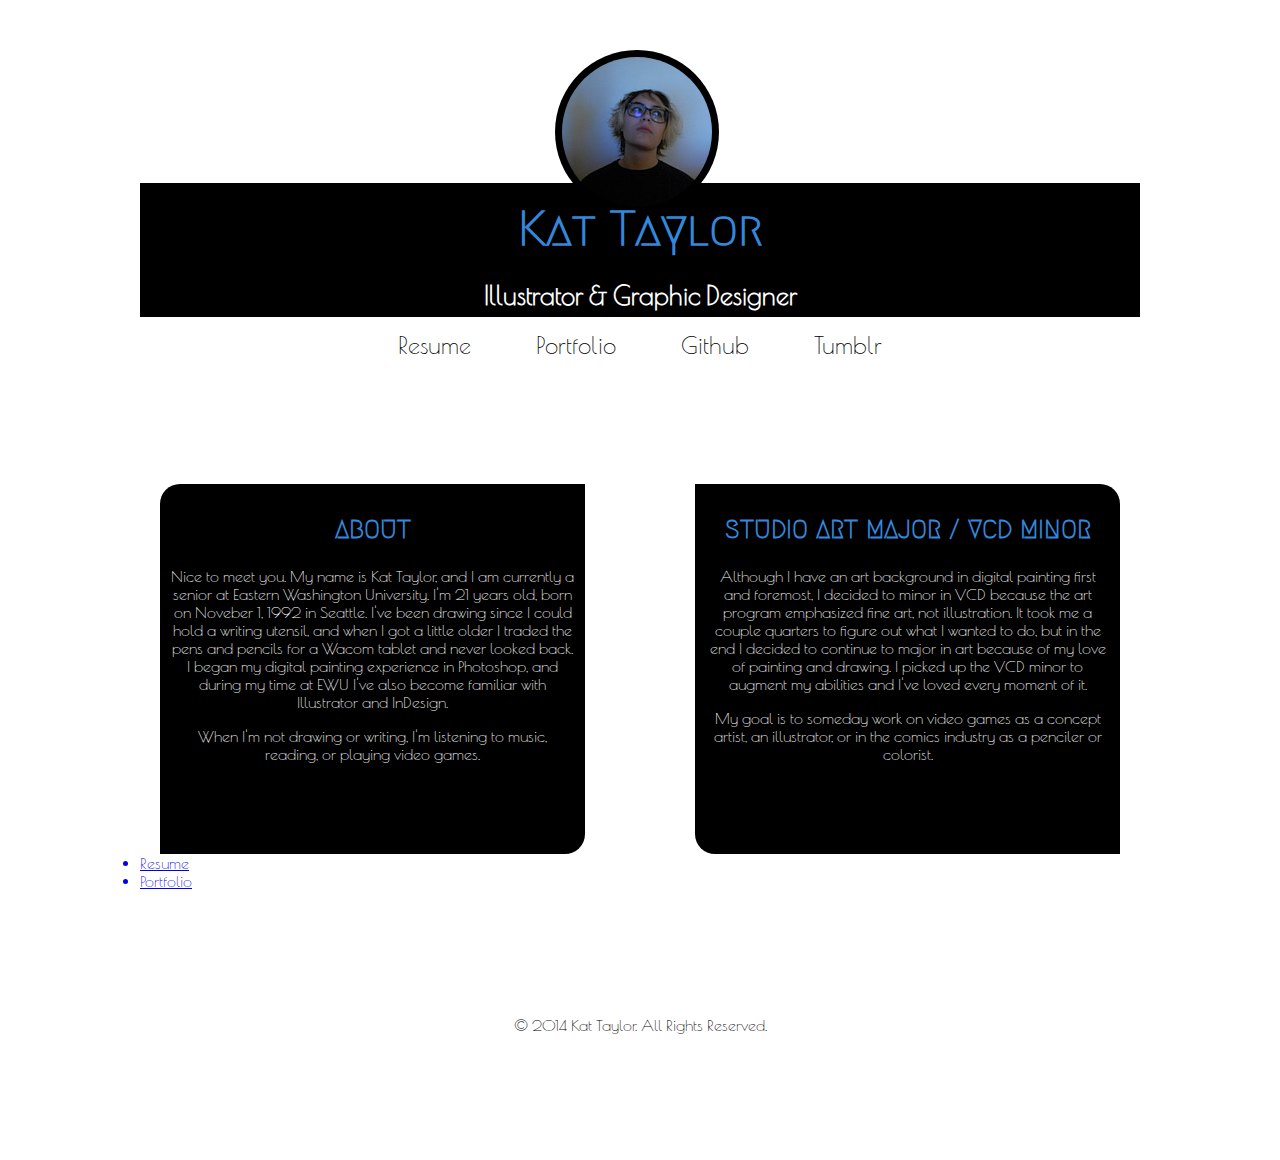
<file: index.html>
<!doctype html>

<html lang="en">

<head>

  <meta charset="UTF-8" />

  <title>p1-bio | Kat Taylor</title>
	
  <link rel="icon" href="favicon.ico">	
 
  <link rel="stylesheet" href="css/normalize.css">

  <link rel="stylesheet" href="css/grid.css">	

  <link rel="stylesheet" href="css/styles.css">	

  <link href='http://fonts.googleapis.com/css?family=Poiret+One' rel='stylesheet' type='text/css'>

  <link href='http://fonts.googleapis.com/css?family=Megrim' rel='stylesheet' type='text/css'>

	
</head> 

<body>

	<div class="container">

		<section class="heading">

			<img src="img/me.jpg" alt="Kat Taylor" class="me">

			<a href="index.html" id="selected"><h1>Kat Taylor</h1></a>

			<h2>Illustrator &amp; Graphic Designer</h2>

		</section>

	
<!-- Nav -->

		<ul class="nav grid_12 alpha omega">

          	<a href="#"><li>Resume</li></a> 

          	<a href="#"><li>Portfolio</li></a>

          	<a href="https://github.com/kathryntaylor11"><li>Github</li></a>

          	<a href="http://saiphandsound.tumblr.com/"><li>Tumblr</li></a>  

        </ul> 

        <iframe width="100%" height="100" scrolling="no" frameborder="no" src="https://w.soundcloud.com/player/?url=https%3A//api.soundcloud.com/tracks/166714749&amp;auto_play=false&amp;hide_related=false&amp;show_comments=true&amp;show_user=true&amp;show_reposts=false&amp;visual=true"></iframe>

	
<!-- About  -->

	<section class="about grid_6 alpha omega">

		<h2>ABOUT</h2>

		<p>Nice to meet you. My name is Kat Taylor, and I am currently a senior at Eastern Washington University. I'm 21 years old, born on Noveber 1, 1992 in Seattle. I've been drawing since I could hold a writing utensil, and when I got a little older I traded the pens and pencils for a Wacom tablet and never looked back. I began my digital painting experience in Photoshop, and during my time at EWU I've also become familiar with Illustrator and InDesign.<p>

		<p>When I'm not drawing or writing, I'm listening to music, reading, or playing video games.</p>

	</section>

	<section class="major grid_6 alpha ">

		<h2>STUDIO ART MAJOR / VCD MINOR</h2>

		<p>Although I have an <a href="http://www.ewu.edu/cale/programs/art/art-degrees/ba-studio-art">art background in digital painting</a> first and foremost, I decided to <a href="http://www.ewu.edu/cshe/programs/design/design-degrees/minor-in-visual-communication-design">minor in VCD</a> because the art program emphasized fine art, not illustration. It took me a couple quarters to figure out what I wanted to do, but in the end I decided to continue to major in art because of my love of painting and drawing. I picked up the VCD minor to augment my abilities and I've loved every moment of it.</p>

		<p>My goal is to someday work on video games as a concept artist, an illustrator, or in the comics industry as a penciler or colorist.</p>

	</section>

	<!-- Social Media -->
	<div class="grid_12 alpha">

		<a href="#"><li>Resume</li></a> 

	    <a href="#"><li>Portfolio</li></a>

    </div>

	
  <!-- Footer  -->

		<footer class="grid_12 omega">

			<div id="copyright">

				<p>&copy; 2014 Kat Taylor. All Rights Reserved.</p>

			</div>	
		
		</footer>





	</div>

</body>



</html>
</file>
<file: css/grid.css>
/*
 Width: 1000px
 # Columns : 12 
 Column width: 65px
 Gutter : 20px 

 */
.grid_1 { width: 65px; }
.grid_2 { width: 150px; }
.grid_3 { width: 235px; }
.grid_4 { width: 320px; }
.grid_5 { width: 405px; }
.grid_6 { width: 490px; }
.grid_7 { width: 575px; }
.grid_8 { width: 660px; }
.grid_9 { width: 745px; }
.grid_10 { width: 830px; }
.grid_11 { width: 915px; }
.grid_12 { width: 1000px; }

.grid_1,
.grid_2,
.grid_3,
.grid_4,
.grid_5,
.grid_6,
.grid_7,
.grid_8,
.grid_9,
.grid_10,
.grid_11,
.grid_12 {
	margin: 0 20px 10px 0;
	float: left;
	display: block;
}

.alpha{margin-left:0px;}
.omega{margin-right:0px;}

.container{
	width: 1000px; 
	margin: auto;
}



.clear{clear:both;display:block;overflow:hidden;visibility:hidden;width:0;height:0}.clearfix:after{clear:both;content:' ';display:block;font-size:0;line-height:0;visibility:hidden;width:0;height:0}* html .clearfix,*:first-child+html .clearfix{zoom:1}
</file>
<file: css/styles.css>
/*  Body  */

body {
	font-family: 'Poiret One', cursive;
	}


/*  Selected Element  */

#selected {
	color: #3388dd;
	text-decoration: none;
}

#main {
	color: #3388dd;
	text-decoration: none;
}


/*  Image Editing  */

.me {
	border-radius: 50%;
	background: #000;
	margin: 50px 415px -19px;
	padding: 7px;

}

/*  Heading  */

h1 {
	font-family: 'Megrim', cursive;
	font-size: 3em;
	text-align: center;
	color: #3388dd;
	background: #000;
	padding: 18px 0;
	margin: -15px 0;
}

h2 {
	text-align: center;
	font-size: 1.6em;
	color: #fff;
	background: #000;
	padding: 7px 0;
	margin: 13px 0px 12px;
}

/* About */

.about {
	background: none repeat scroll 0% 0% #000;
	width: 405px;
	height: 350px;
	padding: 10px 10px;
	border-radius: 20px 0px;
	text-align: center;
	margin: 20px 20px 0px;
	color: #fff;
	float: left;
}

.about h2 {
	font-family: 'Megrim', cursive;
	color: #3388dd;
}



/* Major */

.major {
	background: none repeat scroll 0% 0% #000;
	width: 405px;
	height: 350px;
	padding: 10px 10px;
	border-radius: 0px 20px;
	text-align: center;
	margin: 20px 20px 0px;
	color: #fff;
	float: right;
}

.major h2 {
	font-family: 'Megrim', cursive;
	color: #3388dd;
}

.major a:link {
	color: #fff;
	text-decoration: none;
}

.major a:visited {
	color: #fff;
}

.major a:hover {
	color: #3388dd;
}

.major a:active {
	color: #3388dd;
}

/*  Nav  */


ul.nav {
	font-size: 1.50em;
	margin: -138px auto;
	padding: 120px 0px;
	list-style: none;
	display: block;
	text-align: center;
}

ul.nav li{
	display: inline-block;
	margin: 0 10px;
	padding: 20px;
}

ul.nav li a {
	color: #000;
	display: block;
	text-decoration: none;
}

ul li a:hover, ul li a:focus {
 color: #3388dd;
}

/*  Links  */



ul.nav a:link {
	color: #000;
}

ul.nav a:visited {
	color: #000;
}

ul.nav a:hover {
	color: #3388dd;
}

ul.nav a:active {
	color: #3388dd;
}

/* Social Media */


/*  Footer  */

#copyright {
	text-align: center;
	margin: 0;
	padding: 100px;
}
</file>
